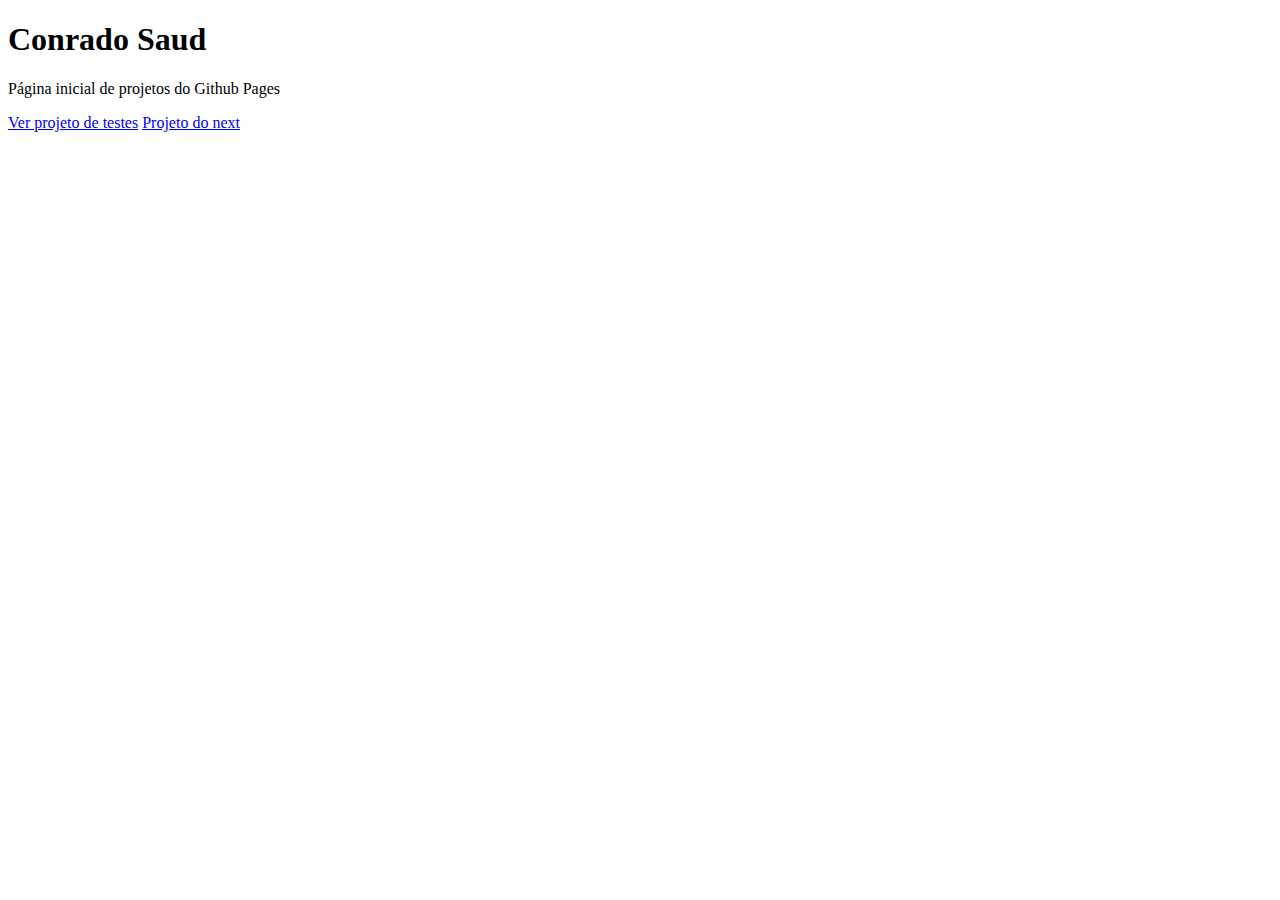
<file: index.html>
<!DOCTYPE html>
<html lang="en">
<head>
    <meta charset="UTF-8">
    <meta name="viewport" content="width=device-width, initial-scale=1.0">
    <title>Document</title>
</head>
<body>
    <h1>Conrado Saud</h1>
    <p> Página inicial de projetos do Github Pages </p>
    <a href="teste.html">Ver projeto de testes</a>
    <a href="nextStatic/index.html">Projeto do next</a>
</body>
</html>
</file>
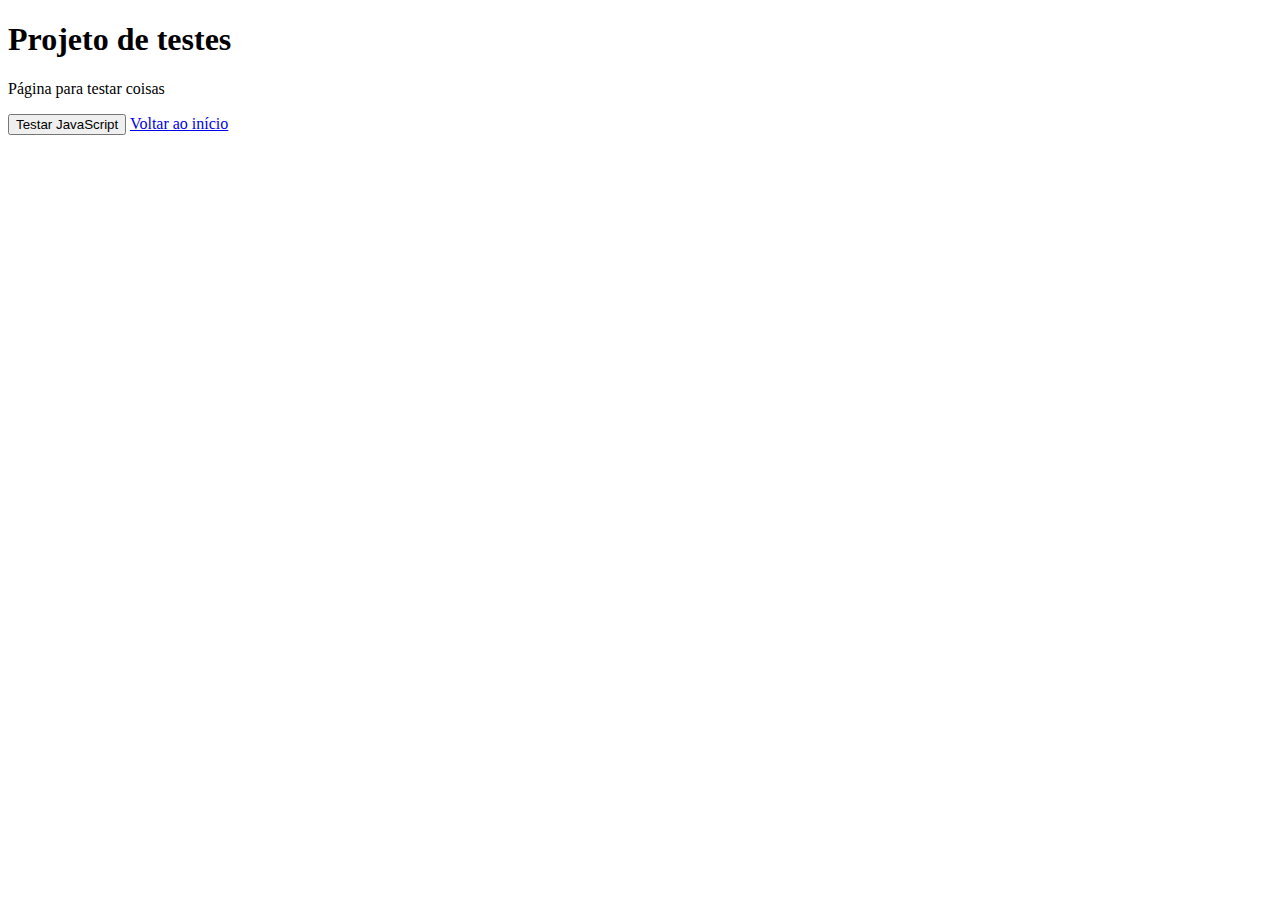
<file: teste.html>
<!DOCTYPE html>
<html lang="en">
<head>
    <meta charset="UTF-8">
    <meta name="viewport" content="width=device-width, initial-scale=1.0">
    <title>Document</title>
</head>
<body>
    <h1>Projeto de testes</h1>
    <p> Página para testar coisas </p>
    <button onclick="mostrarMensagem()" >Testar JavaScript</button>
    <a href="index.html">Voltar ao início</a>

    <script>
        function mostrarMensagem(){
            alert("Funciona...");
        }
    </script>

</body>
</html>
</file>
